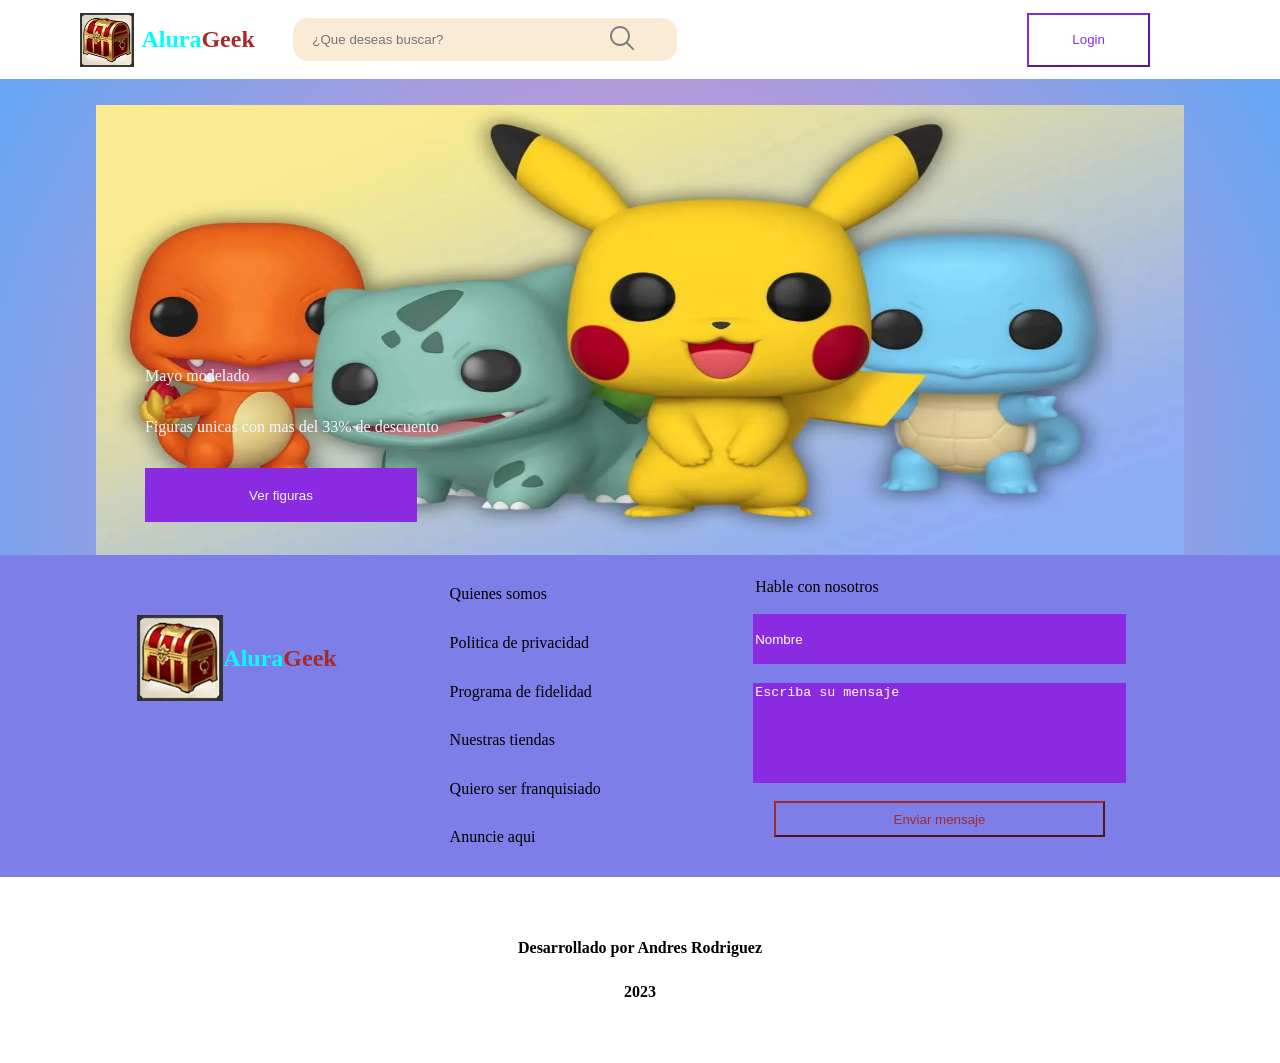
<file: index.html>
<!DOCTYPE html>
<html lang="es">
    <head>
        <meta charset="UTF-8"/>
        <meta name="viewport" content="width=device-width, initial-scale=1">
        <link rel="stylesheet" href="Styles/index.css"/>
        <link rel="stylesheet" href="Styles/reset.css"/>
        <title>AluraGeek</title>
    </head>
    <body>
        <header>
            <nav>
                <div class="buscador">
                    <img src="Media/Logo.png" alt="Logo" class="logo">
                    <p class="nom_logo_1">Alura</p>
                    <p class="nom_logo_2">Geek</p>
                    <form class="buscador_input">
                        <input type="text" placeholder="¿Que deseas buscar?" id="search_input"/>
                        <button id="search"><img src="Media/icons8-search.svg"></button>
                    </form>
                </div>
                <div class="container_btn">
                    <a href="login.html"><button type="submit" class="buscador_btn">Login</button></a>
                </div>
            </nav>
        </header>
        <main>
            <section class="banner">
                <p class="banner_titulo">Mayo modelado</p>
                <p class="banner_desc">Figuras unicas con mas del 33% de descuento</p>
                <button class="banner_btn" id="banner_btn">Ver figuras</button>
            </section>
            <section class="productos">
                <div data-table class="tabla">
                    
                </div>
            </section>
            <section class="contacto">
                <div class="contacto_logo">
                    <img src="Media/Logo.png" alt="Logo">
                    <p class="nom_logo_1">Alura</p>
                    <p class="nom_logo_2">Geek</p>
                </div>
                <div class="contacto_lista">
                    <ul class="lista">
                        <li><a href="*">Quienes somos</a></li>
                        <li><a href="*">Politica de privacidad</a></li>
                        <li><a href="*">Programa de fidelidad</a></li>
                        <li><a href="*">Nuestras tiendas</a></li>
                        <li><a href="*">Quiero ser franquisiado</a></li>
                        <li><a href="*">Anuncie aqui</a></li>
                    </ul>
                </div>
                <div class="formulario">
                    <p>Hable con nosotros</p>
                    <form class="form" action="mailto:someone@example.com">
                        <input type="text" name="nombre" placeholder="Nombre" class="form_name" required/>
                        <textarea name="mensaje" placeholder="Escriba su mensaje" class="form_txta" required></textarea>
                        <button type="submit" class="form_btn" id="contacto">Enviar mensaje</button>
                    </form>
                </div>
            </section>
        </main>
        <footer>
            <p>Desarrollado por Andres Rodriguez</p>
            <p>2023</p>
        </footer>
        <script src="Control/product-list.js" type="module"></script>
    </body>
</html>
</file>
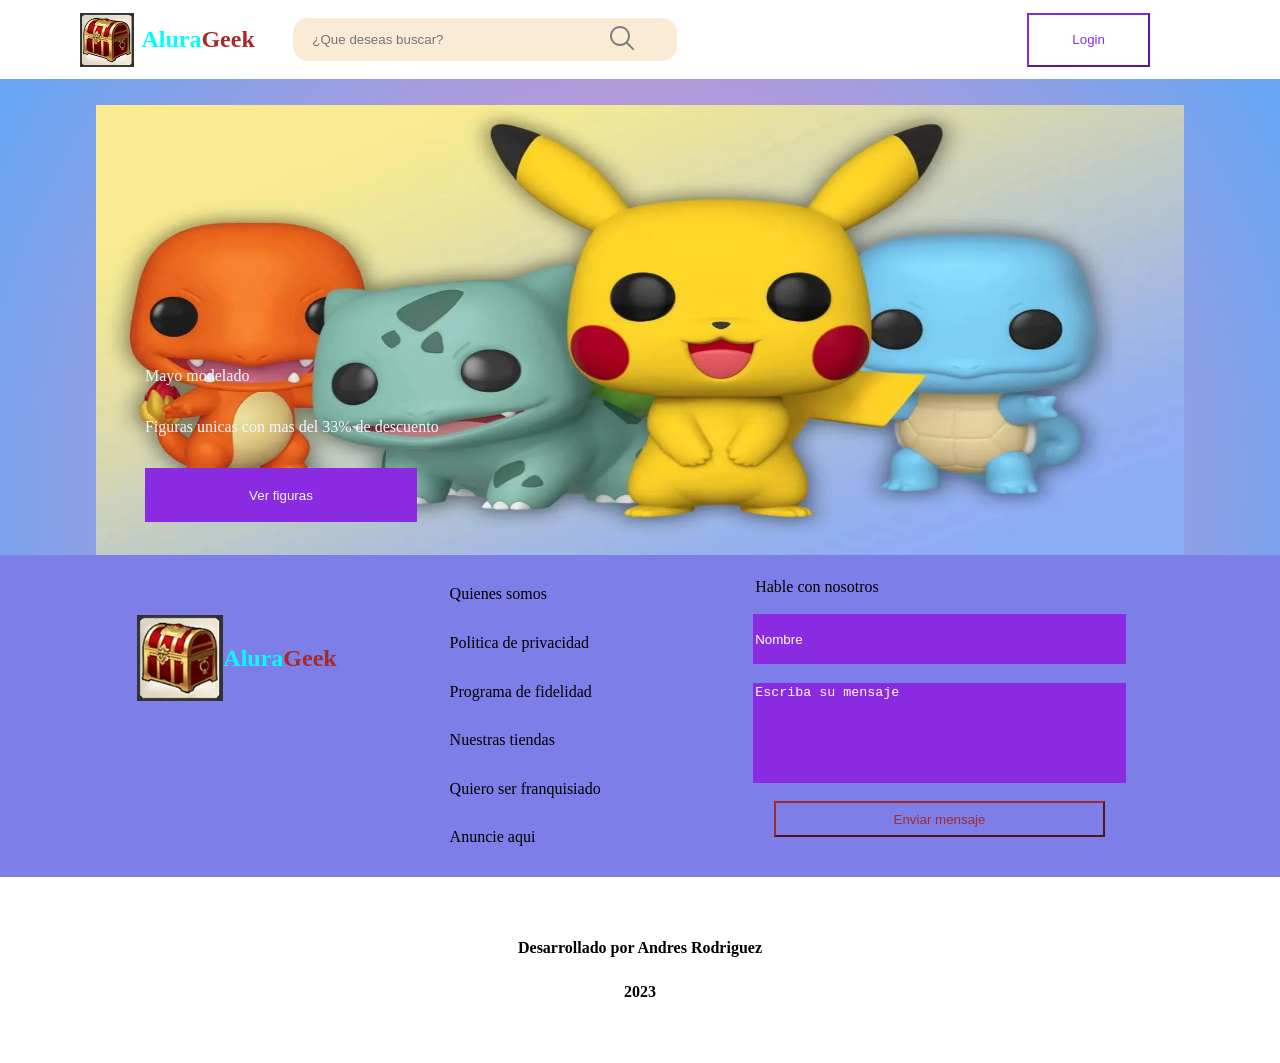
<file: docs/index.html>
<!DOCTYPE html>
<html lang="es">
    <head>
        <meta charset="UTF-8"/>
        <meta name="viewport" content="width=device-width, initial-scale=1">
        <link rel="stylesheet" href="../Styles/index.css"/>
        <link rel="stylesheet" href="../Styles/reset.css"/>
        <title>AluraGeek</title>
    </head>
    <body>
        <header>
            <nav>
                <div class="buscador">
                    <img src="../Media/Logo.png" alt="Logo" class="logo">
                    <p class="nom_logo_1">Alura</p>
                    <p class="nom_logo_2">Geek</p>
                    <form class="buscador_input">
                        <input type="text" placeholder="¿Que deseas buscar?" id="search_input"/>
                        <button id="search"><img src="../Media/icons8-search.svg"></button>
                    </form>
                </div>
                <div class="container_btn">
                    <a href="login.html"><button type="submit" class="buscador_btn">Login</button></a>
                </div>
            </nav>
        </header>
        <main>
            <section class="banner">
                <!--<img src="../Media/prom.jpg" alt="Banner promocional" class="banner_img">-->
                <p class="banner_titulo">Mayo modelado</p>
                <p class="banner_desc">Figuras unicas con mas del 33% de descuento</p>
                <button class="banner_btn" id="banner_btn">Ver figuras</button>
            </section>
            <section class="productos">
                <div data-table class="tabla">
                    
                </div>
            </section>
            <section class="contacto">
                <div class="contacto_logo">
                    <img src="../Media/Logo.png" alt="Logo">
                    <p class="nom_logo_1">Alura</p>
                    <p class="nom_logo_2">Geek</p>
                </div>
                <div class="contacto_lista">
                    <ul class="lista">
                        <li><a href="*">Quienes somos</a></li>
                        <li><a href="*">Politica de privacidad</a></li>
                        <li><a href="*">Programa de fidelidad</a></li>
                        <li><a href="*">Nuestras tiendas</a></li>
                        <li><a href="*">Quiero ser franquisiado</a></li>
                        <li><a href="*">Anuncie aqui</a></li>
                    </ul>
                </div>
                <div class="formulario">
                    <p>Hable con nosotros</p>
                    <form class="form" action="mailto:someone@example.com">
                        <input type="text" name="nombre" placeholder="Nombre" class="form_name" required/>
                        <textarea name="mensaje" placeholder="Escriba su mensaje" class="form_txta" required></textarea>
                        <button type="submit" class="form_btn" id="contacto">Enviar mensaje</button>
                    </form>
                </div>
            </section>
        </main>
        <footer>
            <p>Desarrollado por Andres Rodriguez</p>
            <p>2023</p>
        </footer>
        <script src="../Control/product-list.js" type="module"></script>
    </body>
</html>
</file>
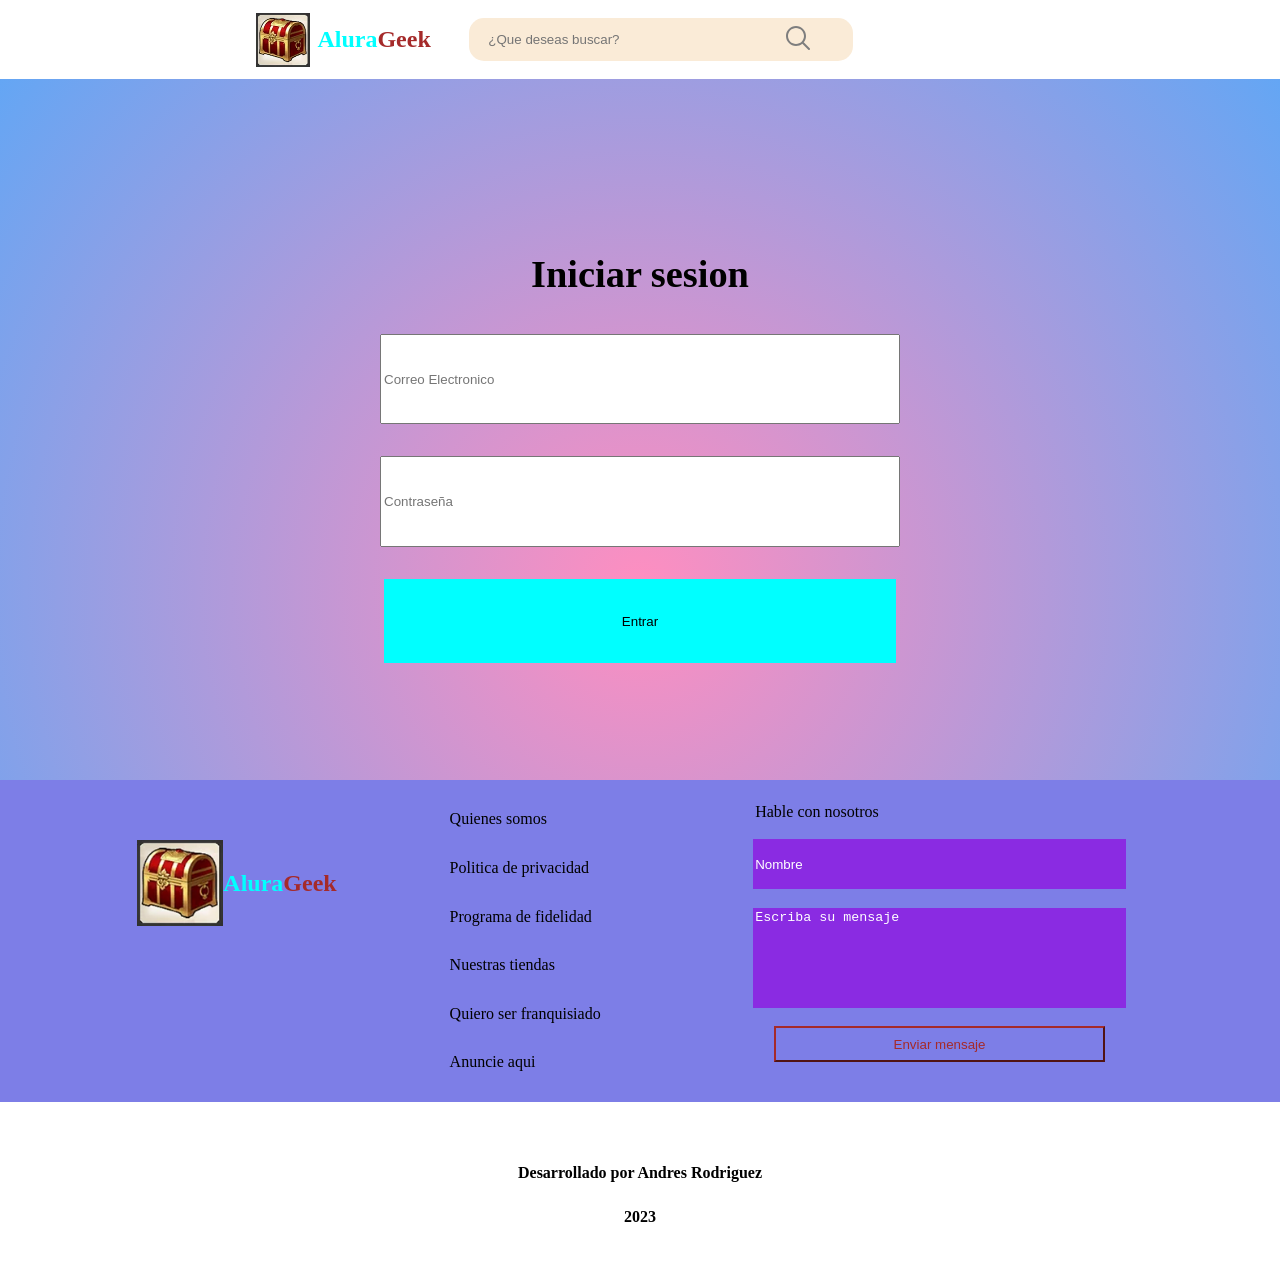
<file: login.html>
<!DOCTYPE html>
<head>
    <meta charset="UTF-8"/>
    <meta name="viewport" content="width=device-width, initial-scale=1">
    <link rel="stylesheet" href="Styles/reset.css"/>
    <link rel="stylesheet" href="Styles/login.css"/>
    <title>AluraGeek</title>
</head>
<body>
    <header>
        <nav>
            <div class="buscador">
                <img src="Media/Logo.png" alt="Logo" class="logo">
                <p class="nom_logo_1">Alura</p>
                <p class="nom_logo_2">Geek</p>
                <form class="buscador_input">
                    <input type="text" placeholder="¿Que deseas buscar?" id="search_input"/>
                    <button id="search"><img src="Media/icons8-search.svg"></button>
                </form>
            </div>
        </nav>
    </header>
    <main>
        <section class="login">
            <p>Iniciar sesion</p>
            <form class="sesion">
                <input type="text" placeholder="Correo Electronico" class="correo" user>
                <input type="password" placeholder="Contraseña" class="password" password>
                <button type="submit" class="sesion_btn" submit>Entrar</button>
            </form>
        </section>
        <section class="contacto">
            <div class="contacto_logo">
                <img src="Media/Logo.png" alt="Logo">
                <p class="nom_logo_1">Alura</p>
                <p class="nom_logo_2">Geek</p>
            </div>
            <div class="contacto_lista">
                <ul class="lista">
                    <li><a href="*">Quienes somos</a></li>
                    <li><a href="*">Politica de privacidad</a></li>
                    <li><a href="*">Programa de fidelidad</a></li>
                    <li><a href="*">Nuestras tiendas</a></li>
                    <li><a href="*">Quiero ser franquisiado</a></li>
                    <li><a href="*">Anuncie aqui</a></li>
                </ul>
            </div>
            <div class="formulario">
                <p>Hable con nosotros</p>
                <form class="form" action="mailto:someone@example.com">
                    <input type="text" name="nombre" placeholder="Nombre" class="form_name" required/>
                    <textarea name="mensaje" placeholder="Escriba su mensaje" class="form_txta" required></textarea>
                    <button type="submit" class="form_btn" id="contacto">Enviar mensaje</button>
                </form>
            </div>
        </section>
    </main>
    <footer>
        <p>Desarrollado por Andres Rodriguez</p>
        <p>2023</p>
    </footer>
    <script src="Control/login.js" type="module"></script>
</body>
</file>
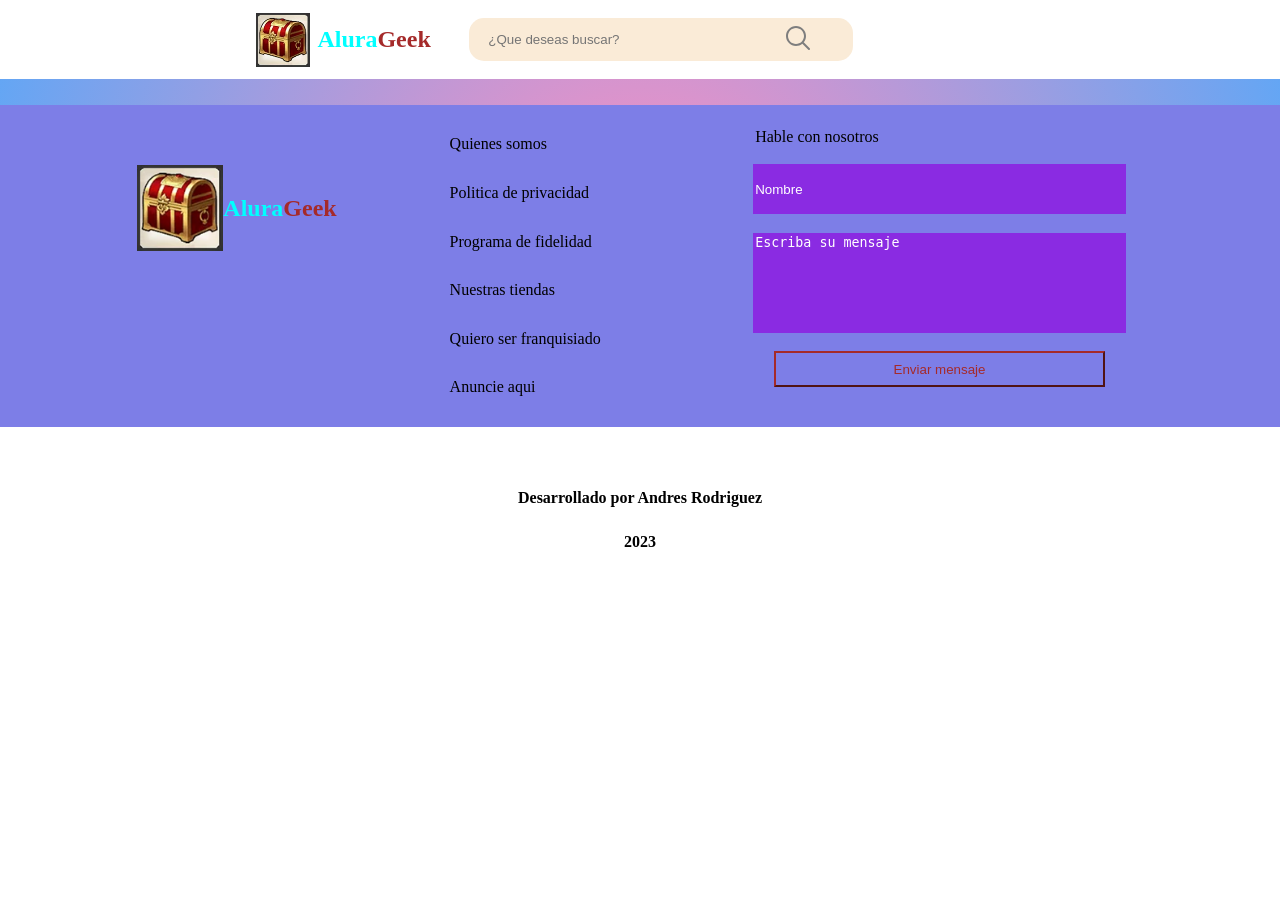
<file: productos.html>
<!DOCTYPE html>
<head>
    <meta charset="UTF-8"/>
    <meta name="viewport" content="width=device-width, initial-scale=1">
    <link rel="stylesheet" href="Styles/index.css"/>
    <link rel="stylesheet" href="Styles/reset.css"/>
    <title>AluraGeek</title>
</head>
<body>
    <header>
        <nav>
            <div class="buscador">
                <img src="Media/Logo.png" alt="Logo" class="logo">
                <p class="nom_logo_1">Alura</p>
                <p class="nom_logo_2">Geek</p>
                <form class="buscador_input">
                    <input type="text" placeholder="¿Que deseas buscar?" id="search_input"/>
                    <button id="search"><img src="Media/icons8-search.svg"></button>
                </form>
            </div>
        </nav>
    </header>
    <main>
        <section class="productos">
            <div data-table class="tabla">
                
            </div>
        </section>
        <section class="contacto">
            <div class="contacto_logo">
                <img src="Media/Logo.png" alt="Logo">
                <p class="nom_logo_1">Alura</p>
                <p class="nom_logo_2">Geek</p>
            </div>
            <div class="contacto_lista">
                <ul class="lista">
                    <li><a href="*">Quienes somos</a></li>
                    <li><a href="*">Politica de privacidad</a></li>
                    <li><a href="*">Programa de fidelidad</a></li>
                    <li><a href="*">Nuestras tiendas</a></li>
                    <li><a href="*">Quiero ser franquisiado</a></li>
                    <li><a href="*">Anuncie aqui</a></li>
                </ul>
            </div>
            <div class="formulario">
                <p>Hable con nosotros</p>
                <form class="form" action="mailto:someone@example.com">
                    <input type="text" name="nombre" placeholder="Nombre" class="form_name" required/>
                    <textarea name="mensaje" placeholder="Escriba su mensaje" class="form_txta" required></textarea>
                    <button type="submit" class="form_btn" id="contacto">Enviar mensaje</button>
                </form>
            </div>
        </section>
    </main>
    <footer>
        <p>Desarrollado por Andres Rodriguez</p>
        <p>2023</p>
    </footer>
    <script src="Control/product-all.js" type="module"></script>
</body>
</file>
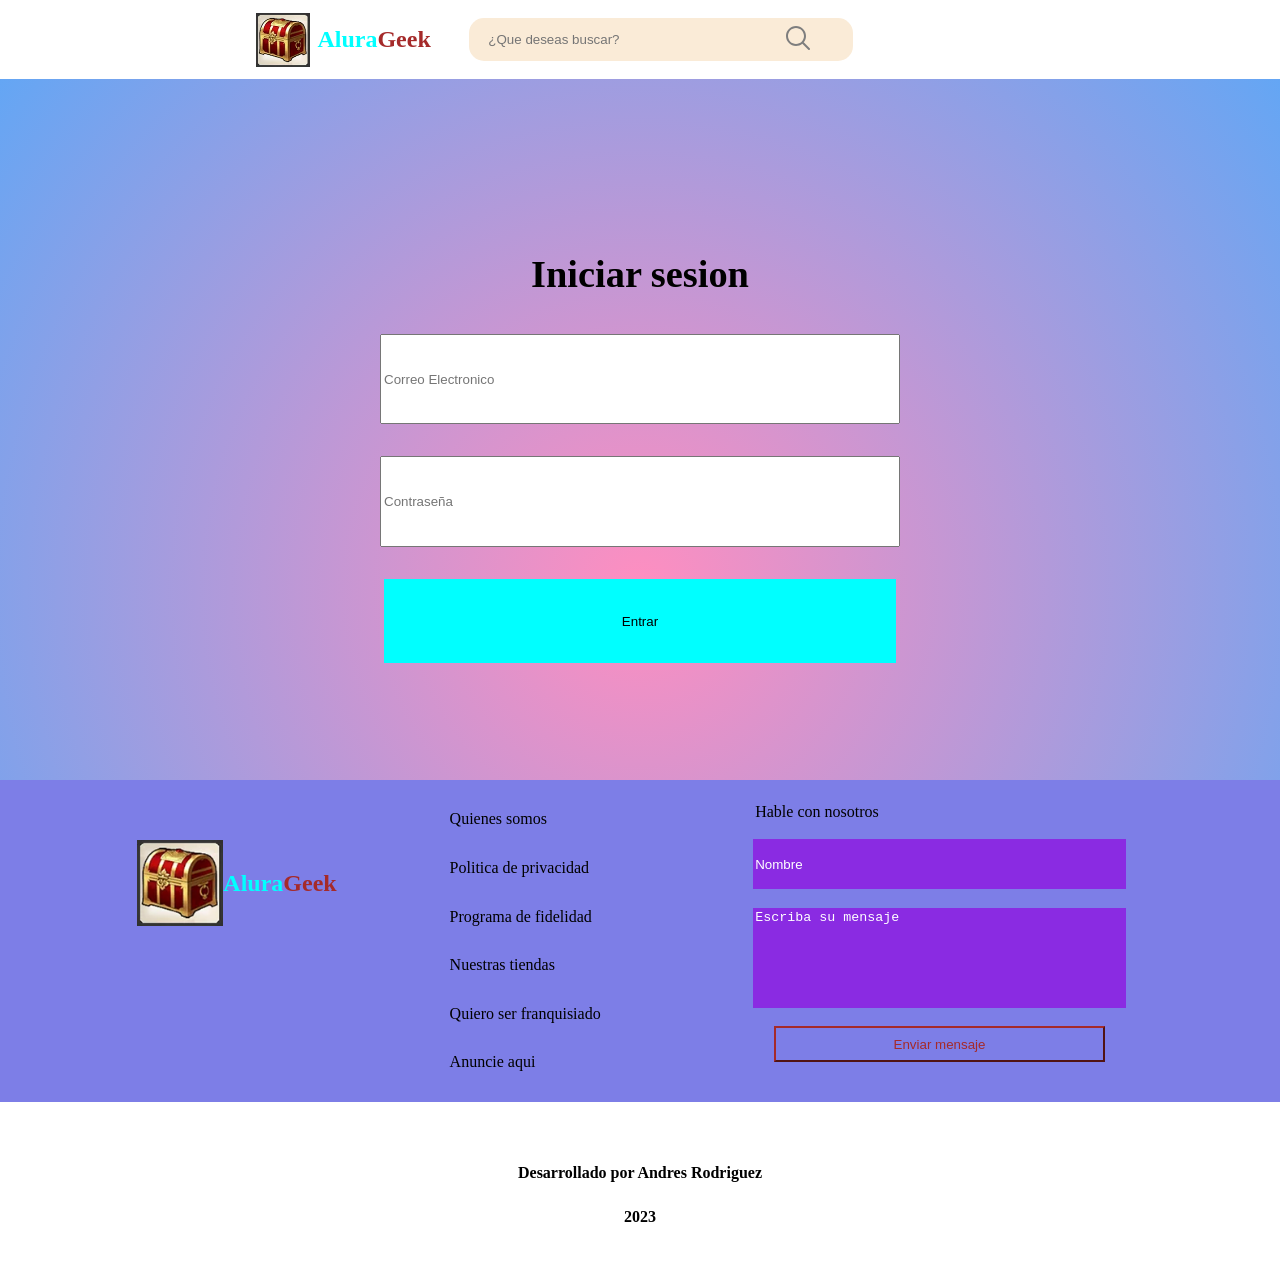
<file: docs/login.html>
<!DOCTYPE html>
<head>
    <meta charset="UTF-8"/>
    <meta name="viewport" content="width=device-width, initial-scale=1">
    <link rel="stylesheet" href="../Styles/reset.css"/>
    <link rel="stylesheet" href="../Styles/login.css"/>
    <title>AluraGeek</title>
</head>
<body>
    <header>
        <nav>
            <div class="buscador">
                <img src="../Media/Logo.png" alt="Logo" class="logo">
                <p class="nom_logo_1">Alura</p>
                <p class="nom_logo_2">Geek</p>
                <form class="buscador_input">
                    <input type="text" placeholder="¿Que deseas buscar?" id="search_input"/>
                    <button id="search"><img src="../Media/icons8-search.svg"></button>
                </form>
            </div>
        </nav>
    </header>
    <main>
        <section class="login">
            <p>Iniciar sesion</p>
            <form class="sesion">
                <input type="text" placeholder="Correo Electronico" class="correo" user>
                <input type="password" placeholder="Contraseña" class="password" password>
                <button type="submit" class="sesion_btn" submit>Entrar</button>
            </form>
        </section>
        <section class="contacto">
            <div class="contacto_logo">
                <img src="../Media/Logo.png" alt="Logo">
                <p class="nom_logo_1">Alura</p>
                <p class="nom_logo_2">Geek</p>
            </div>
            <div class="contacto_lista">
                <ul class="lista">
                    <li><a href="*">Quienes somos</a></li>
                    <li><a href="*">Politica de privacidad</a></li>
                    <li><a href="*">Programa de fidelidad</a></li>
                    <li><a href="*">Nuestras tiendas</a></li>
                    <li><a href="*">Quiero ser franquisiado</a></li>
                    <li><a href="*">Anuncie aqui</a></li>
                </ul>
            </div>
            <div class="formulario">
                <p>Hable con nosotros</p>
                <form class="form" action="mailto:someone@example.com">
                    <input type="text" name="nombre" placeholder="Nombre" class="form_name" required/>
                    <textarea name="mensaje" placeholder="Escriba su mensaje" class="form_txta" required></textarea>
                    <button type="submit" class="form_btn" id="contacto">Enviar mensaje</button>
                </form>
            </div>
        </section>
    </main>
    <footer>
        <p>Desarrollado por Andres Rodriguez</p>
        <p>2023</p>
    </footer>
    <script src="../Control/login.js" type="module"></script>
</body>
</file>
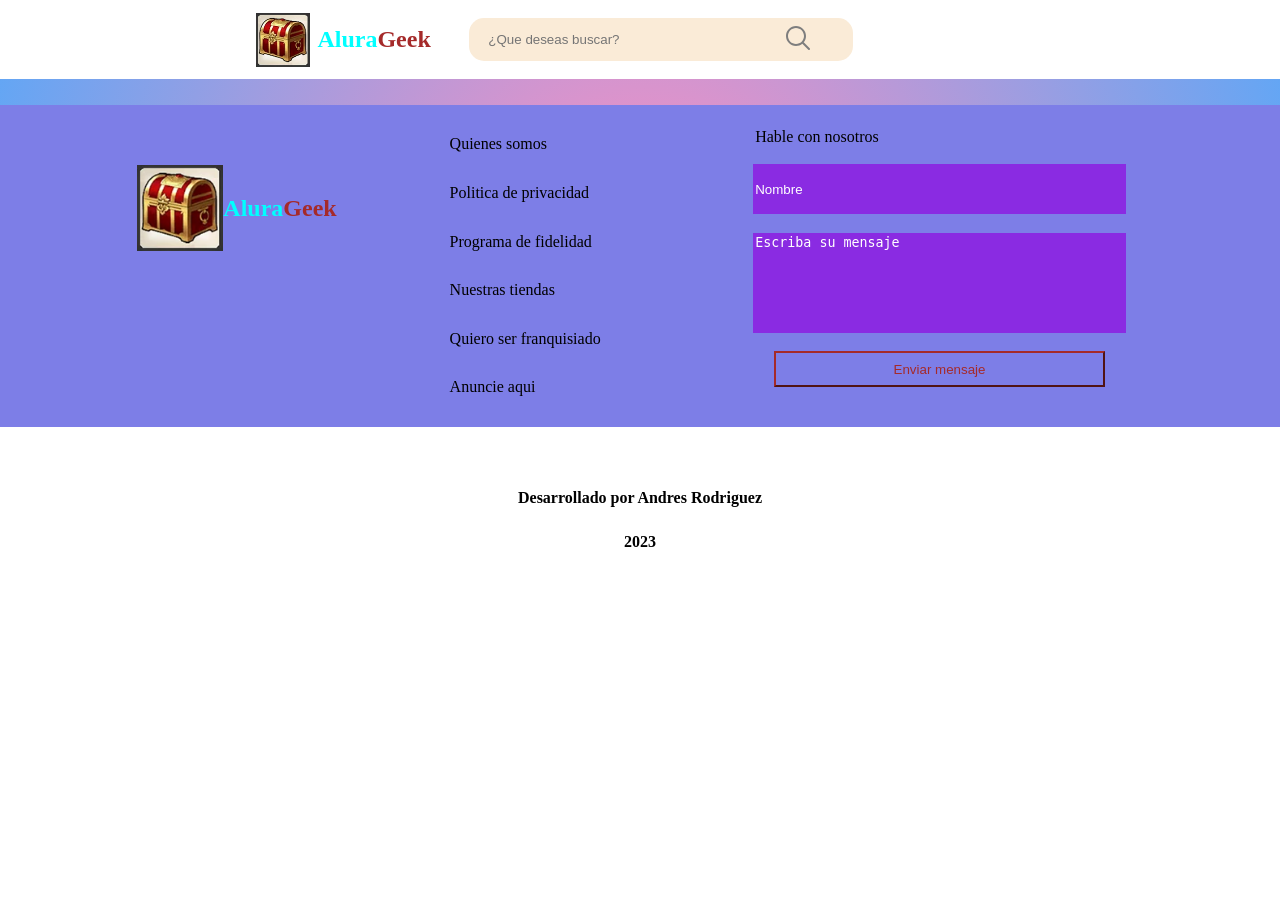
<file: docs/productos.html>
<!DOCTYPE html>
<head>
    <meta charset="UTF-8"/>
    <meta name="viewport" content="width=device-width, initial-scale=1">
    <link rel="stylesheet" href="../Styles/index.css"/>
    <link rel="stylesheet" href="../Styles/reset.css"/>
    <title>AluraGeek</title>
</head>
<body>
    <header>
        <nav>
            <div class="buscador">
                <img src="../Media/Logo.png" alt="Logo" class="logo">
                <p class="nom_logo_1">Alura</p>
                <p class="nom_logo_2">Geek</p>
                <form class="buscador_input">
                    <input type="text" placeholder="¿Que deseas buscar?" id="search_input"/>
                    <button id="search"><img src="../Media/icons8-search.svg"></button>
                </form>
            </div>
        </nav>
    </header>
    <main>
        <section class="productos">
            <div data-table class="tabla">
                
            </div>
        </section>
        <section class="contacto">
            <div class="contacto_logo">
                <img src="../Media/Logo.png" alt="Logo">
                <p class="nom_logo_1">Alura</p>
                <p class="nom_logo_2">Geek</p>
            </div>
            <div class="contacto_lista">
                <ul class="lista">
                    <li><a href="*">Quienes somos</a></li>
                    <li><a href="*">Politica de privacidad</a></li>
                    <li><a href="*">Programa de fidelidad</a></li>
                    <li><a href="*">Nuestras tiendas</a></li>
                    <li><a href="*">Quiero ser franquisiado</a></li>
                    <li><a href="*">Anuncie aqui</a></li>
                </ul>
            </div>
            <div class="formulario">
                <p>Hable con nosotros</p>
                <form class="form" action="mailto:someone@example.com">
                    <input type="text" name="nombre" placeholder="Nombre" class="form_name" required/>
                    <textarea name="mensaje" placeholder="Escriba su mensaje" class="form_txta" required></textarea>
                    <button type="submit" class="form_btn" id="contacto">Enviar mensaje</button>
                </form>
            </div>
        </section>
    </main>
    <footer>
        <p>Desarrollado por Andres Rodriguez</p>
        <p>2023</p>
    </footer>
    <script src="../Control/product-all.js" type="module"></script>
</body>
</file>
<file: Styles/index.css>
/*Header*/
nav{
    padding: 1% 0;
    display: flex;
    justify-content: space-around;
}
.buscador{
    display: flex;
    width: 60%;
    align-items: center;
}
.logo{
    height: auto;
    width: 7%;
    margin-right: 1%;
}
.nom_logo_1{
    font-weight: bold;
    font-size: 150%;
    color: cyan;
    margin: 0;
}
.nom_logo_2{
    font-weight: bold;
    font-size: 150%;
    color: brown;
    margin: 0;
}
.buscador_input{
    display: flex;
    margin-left: 5%;
    border-radius: 15px;
    height: 80%;
    width: 50%;
    justify-content: center;
    background-color: antiquewhite;
}
.buscador_input input{
    border: none;
    background-color: transparent;
    width: 70%;
}
.buscador_input button{
    border: none;
    background-color: transparent;
    width: 20%;
}
.container_btn{
    width: 15%;
    display: flex;
    justify-content: center;
}
.container_btn a{
    height: 100%;
    width: 80%;
}
.buscador_btn{
    height: 100%;
    width: 80%;
    background-color: transparent;
    color: blueviolet;
    border-color: blueviolet;
}
/*Main*/
main{
    background: radial-gradient(circle, rgba(255,142,192,1) 0%, rgba(100,166,244,1) 100%);
    padding-top: 2%;
}
/*Banner*/
.banner{
    display: flex;
    flex-direction: column;
    background-image: url("../Media/prom.jpg");
    background-repeat: no-repeat;
    background-position: center;
    background-size: 85% 100%;
    height: 50vh;
    padding: 0 7.5% 0 7.5%;
    justify-content: flex-end;
}
.banner_titulo{
    margin: 0 0 3% 4.5%;
    color: aliceblue;
}
.banner_desc{
    margin: 0 0 3% 4.5%;
    color: aliceblue;
}
.banner_btn{
    margin: 0 0 3% 4.5%;
    width: 25%;
    height: 12%;
    background-color: blueviolet;
    color: aliceblue;
    border: none;
}
/*Productos*/
.tabla{
    display: flex;
    flex-direction: column;
    align-items: center;
}
table{
    width: 50%;
    margin: 3vh auto;
}
.add{
    height: 8vh;
    width: 25%;
    background-color: transparent;
    color: black;
    border-color: black;
    font-size: 60%;
}
table h1{
    font-size: 2vw;
}
table th{
    text-align: center;
    font-size: 2vw;
}
table td{
    text-align: center;
}
.producto{
    padding: 0;
    border: 0;
    height: 30vh;
    margin: 2vh 0.3vw;
}
.productoAll{
    padding: 0;
    border: 0;
    height: 30vh;
    width: 15vw;
    margin: 2vh 0.3vw;
    background-repeat: no-repeat;
    background-size: 100% 100%;
    display: flex;
    justify-content: flex-end;
    padding: 2% 2% 0 0;
}
.productoAll button{
    width: 20%;
    height: 20%;
    background-color: transparent;
    padding: 0;
    border: none;
}
.productoAll img{
    height: 90%;
    width: 80%;
}
.producto img{
    height: 30vh;
    width: 15vw;
}
@media screen and (max-width: 768px) {
    table{
        width: 80%;
    }
    .producto{
        height: 20vh;
    }
    .producto img{
        height: 20vh;
    }
    .productoAll{
        height: 20vh;
        width: 20vw;
    }
}
@media screen and (max-width: 480px) {
    .producto{
        width: 70%;
    }
    .producto img {
        width: 100%;
    }
    .productoAll{
        height: 20vh;
        width: 25vw;
        margin-left: calc(50% - 12.5vw);
    }
}
/*Contacto*/
.contacto{
    display: flex;
    padding: 0 5%;
    background-color: #7d7ee7;
}
.contacto_logo{
    display: flex;
    width: 30%;
    justify-content: center;
    align-items: center;
    padding-bottom: 10%;
}
.contacto_logo img{
    width: 25%;
}
.contacto_lista{
    width: 30%;
}
.lista{
    list-style: none;
}
.lista li{
    margin: 10% auto;
}
.lista a{
    text-decoration: none;
    color: black;
}
.formulario{
    display: flex;
    flex-direction: column;
    align-items: flex-start;
    width: 40%;
}
.formulario p{
    margin: 5% 0 0 0;
}
.form{
    display: flex;
    flex-direction: column;
    align-items: center;
    width: 80%;
    height: 75%;
}
.form_name{
    width: 100%;
    border: none;
    height: 20%;
    margin-top: 5%;
    background-color: blueviolet;
}
.form_name::placeholder{
    color: white;
}
.form_txta{
    width: 100%;
    resize: none;
    border: none;
    margin: 5% 0;
    height: 40%;
    background-color: blueviolet;
}
.form_txta::placeholder{
    color: white;
}
.form_btn{
    width: 90%;
    height: 15%;
    background-color: transparent;
    color: brown;
    border-color: brown;
}
/*Footer*/
footer{
    display: flex;
    justify-content: center;
    align-items: center;
    flex-direction: column;
    height: 15vh;
    padding: 2% 0;
}

footer p{
    margin: 1%;
    font-weight: bold;
}

@media screen and (max-width: 480px) {
    .buscador_input {
        display: none;
    }
    .buscador p{
        font-size: 80%;
    }
    .container_btn{
        width: 20%;
    }
    .banner{
        background-size: 100% 100%;
        padding: 0;
        justify-content: flex-end;
    }
    .contacto{
        flex-direction: column;
        align-items: center;
        padding: 3% 0;
    }
    .contacto_logo{
        padding: 0;
    }
    .contacto_logo p{
        font-size: 90%;
    }
    .contacto_lista{
        width: 80%;
    }
    .lista{
        display: flex;
        flex-direction: column;
        align-items: center;
        padding: 0;
    }
    .lista li{
        margin: 2%;
        font-size: 90%;
    }
    .formulario{
        width: 80%;
    }
    .formulario p{
        margin: 0;
    }
    .form{
        height: 30vh;
        width: 100%;
    }
}
</file>
<file: Styles/login.css>
/*Header*/
nav{
    padding: 1% 0;
    display: flex;
    justify-content: center;
}
.buscador{
    display: flex;
    width: 60%;
    align-items: center;
}
.logo{
    height: auto;
    width: 7%;
    margin-right: 1%;
}
.nom_logo_1{
    font-weight: bold;
    font-size: 150%;
    color: cyan;
    margin: 0;
}
.nom_logo_2{
    font-weight: bold;
    font-size: 150%;
    color: brown;
    margin: 0;
}
.buscador_input{
    display: flex;
    margin-left: 5%;
    border-radius: 15px;
    height: 80%;
    width: 50%;
    justify-content: center;
    background-color: antiquewhite;
}
.buscador_input input{
    border: none;
    background-color: transparent;
    width: 70%;
}
.buscador_input button{
    border: none;
    background-color: transparent;
    width: 20%;
}
.container_btn{
    width: 15%;
    display: flex;
    justify-content: center;
}
.buscador_btn{
    height: 100%;
    width: 80%;
    background-color: transparent;
    color: blueviolet;
    border-color: blueviolet;
}
/*Main*/
main{
    background: radial-gradient(circle, rgba(255,142,192,1) 0%, rgba(100,166,244,1) 100%);
    padding-top: 2%;
}
/*Formulario*/
.login{
    width: 100%;
    height: 75vh;
    display: flex;
    flex-direction: column;
    justify-content: center;
    align-items: center;
}
.login p{
    font-size: 3vw;
    font-weight: bold;
}
.sesion{
    display: flex;
    flex-direction: column;
    height: 50%;
    width: 50%;
    align-items: center;
}
.correo{
    height: 25%;
    width: 80%;
}
.password{
    height: 25%;
    width: 80%;
    margin: 5% 0;
}
.sesion_btn{
    height: 25%;
    width: 80%;
    border: none;
    background-color: aqua;
}
/*Contacto*/
.contacto{
    display: flex;
    padding: 0 5%;
    background-color: #7d7ee7;
}
.contacto_logo{
    display: flex;
    width: 30%;
    justify-content: center;
    align-items: center;
    padding-bottom: 10%;
}
.contacto_logo img{
    width: 25%;
}
.contacto_lista{
    width: 30%;
}
.lista{
    list-style: none;
}
.lista li{
    margin: 10% auto;
}
.lista a{
    text-decoration: none;
    color: black;
}

.formulario{
    
    display: flex;
    flex-direction: column;
    align-items: flex-start;
    width: 40%;
}
.formulario p{
    margin: 5% 0 0 0;
}
.form{
    display: flex;
    flex-direction: column;
    align-items: center;
    width: 80%;
    height: 75%;
}
.form_name{
    width: 100%;
    border: none;
    height: 20%;
    margin-top: 5%;
    background-color: blueviolet;
}
.form_name::placeholder{
    color: white;
}
.form_txta{
    width: 100%;
    resize: none;
    border: none;
    margin: 5% 0;
    height: 40%;
    background-color: blueviolet;
}
.form_txta::placeholder{
    color: white;
}
.form_btn{
    width: 90%;
    height: 15%;
    background-color: transparent;
    color: brown;
    border-color: brown;
}
/*Footer*/
footer{
    display: flex;
    justify-content: center;
    align-items: center;
    flex-direction: column;
    height: 15vh;
    padding: 2% 0;
}

footer p{
    margin: 1%;
    font-weight: bold;
}
@media screen and (max-width: 780px) {
    .buscador_input {
        display: none;
    }
    .buscador p{
        font-size: 80%;
    }
    .login{
        height: 50vh;
    }
    .login p{
        font-size: 80%;
    }
    .sesion{
        width: 80%;
    }
    .correo{
        height: 15%;
    }
    .password{
        height: 15%;
    }
    .sesion_btn{
        height: 15%;
        width: 50%;
    }
    .contacto{
        flex-direction: column;
        align-items: center;
        padding: 3% 0;
    }
    .contacto_logo{
        padding: 0;
    }
    .contacto_logo p{
        font-size: 90%;
    }
    .contacto_lista{
        width: 80%;
    }
    .lista{
        display: flex;
        flex-direction: column;
        align-items: center;
        padding: 0;
    }
    .lista li{
        margin: 2%;
        font-size: 90%;
    }
    .formulario{
        width: 80%;
    }
    .formulario p{
        margin: 0;
    }
    .form{
        height: 30vh;
        width: 100%;
    }
}
</file>
